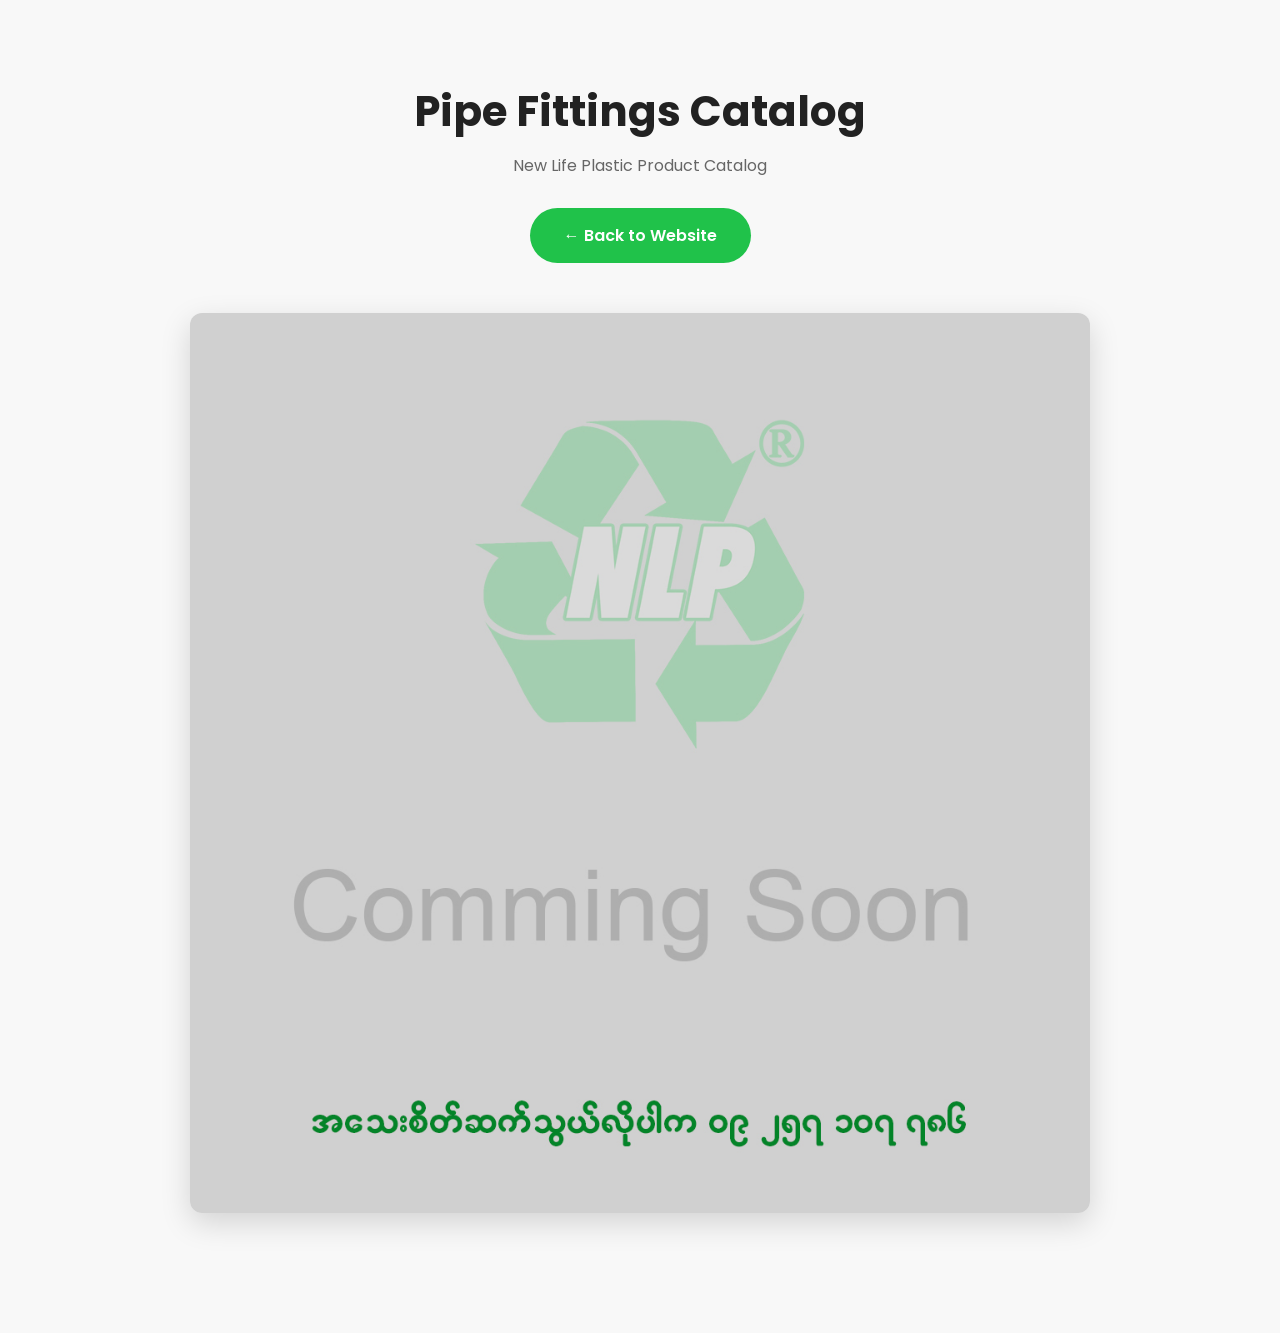
<file: catalog-fitting.html>
<!DOCTYPE html>
<html lang="en">

<head>

<meta charset="UTF-8">

<meta name="viewport" content="width=device-width, initial-scale=1.0">

<title>Pipe Fittings Catalog</title>

<link rel="stylesheet" href="style.css">

</head>

<body>

<section class="catalog-page">

<div class="container">

<h1>Pipe Fittings Catalog</h1>

<p>New Life Plastic Product Catalog</p>

<a href="index.html" class="btn btn-green">
← Back to Website
</a>

<div class="catalog-images">

<img src="Comming Soon.jpg" alt="Pipe Fittings Catalog">

</div>

</div>

</section>

</body>

</html>
</file>
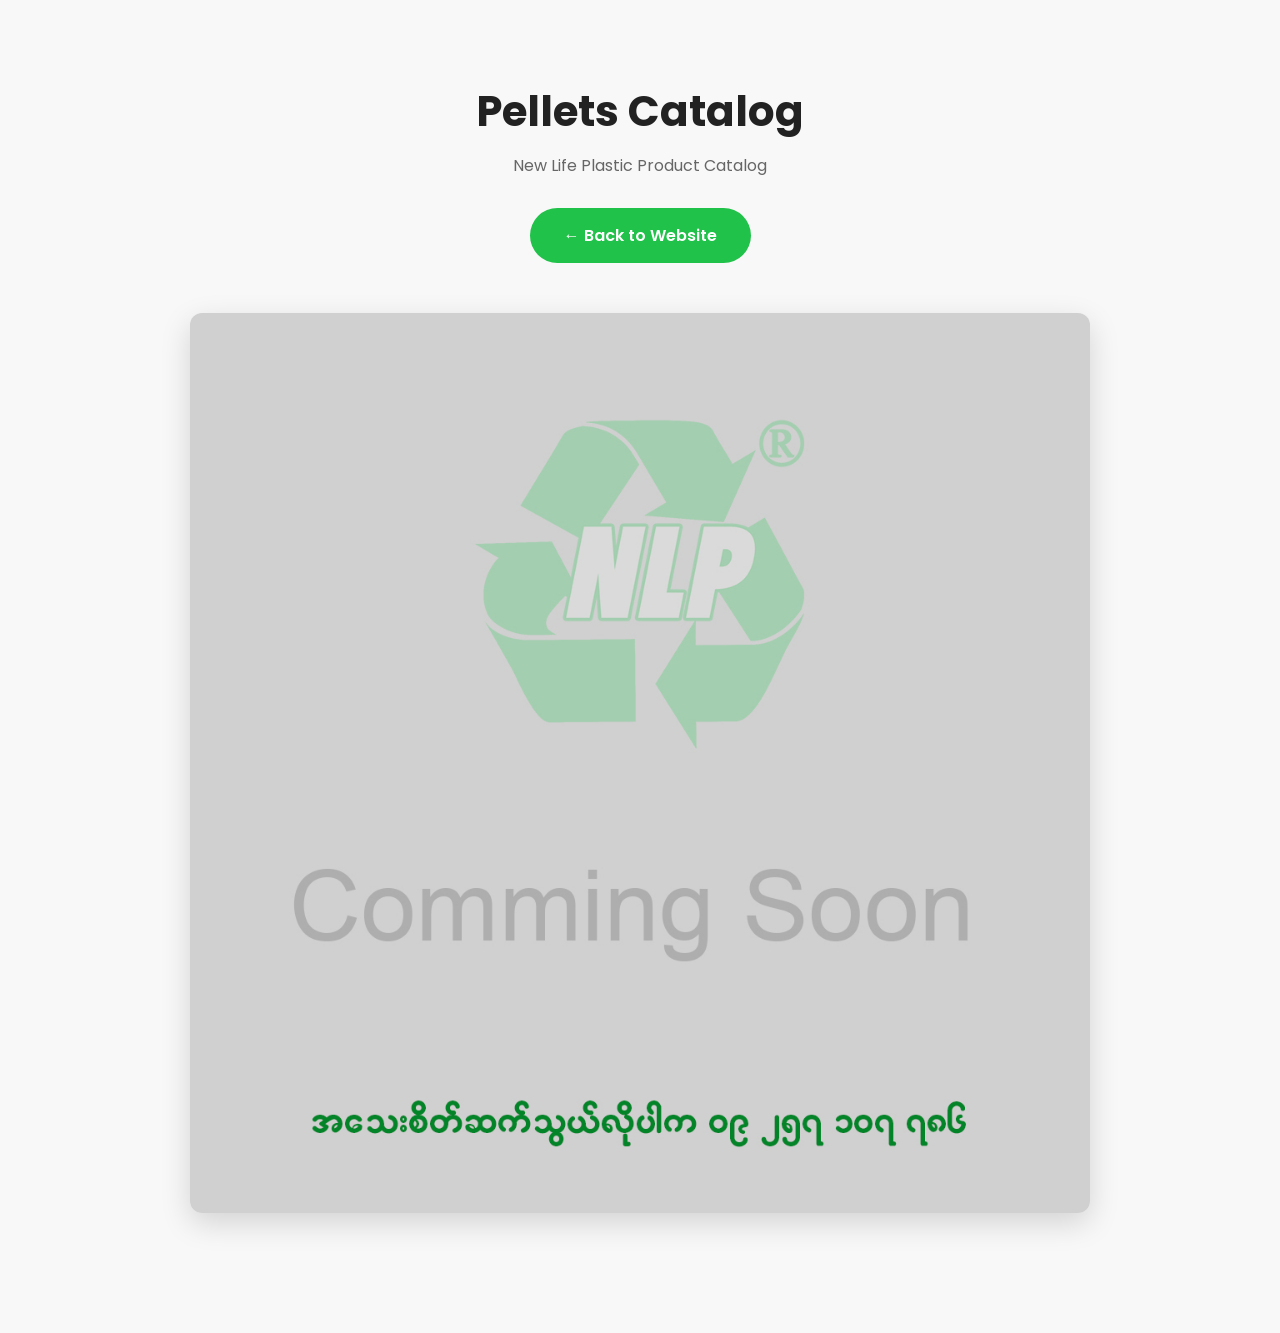
<file: catalog-pellets.html>
<!DOCTYPE html>
<html lang="en">

<head>

<meta charset="UTF-8">

<meta name="viewport" content="width=device-width, initial-scale=1.0">

<title>Pellets Catalog</title>

<link rel="stylesheet" href="style.css">

</head>

<body>

<section class="catalog-page">

<div class="container">

<h1>Pellets Catalog</h1>

<p>New Life Plastic Product Catalog</p>

<a href="index.html" class="btn btn-green">
← Back to Website
</a>

<div class="catalog-images">

<img src="Comming Soon.jpg" alt="Pipe Fittings Catalog">

</div>

</div>

</section>

</body>

</html>
</file>
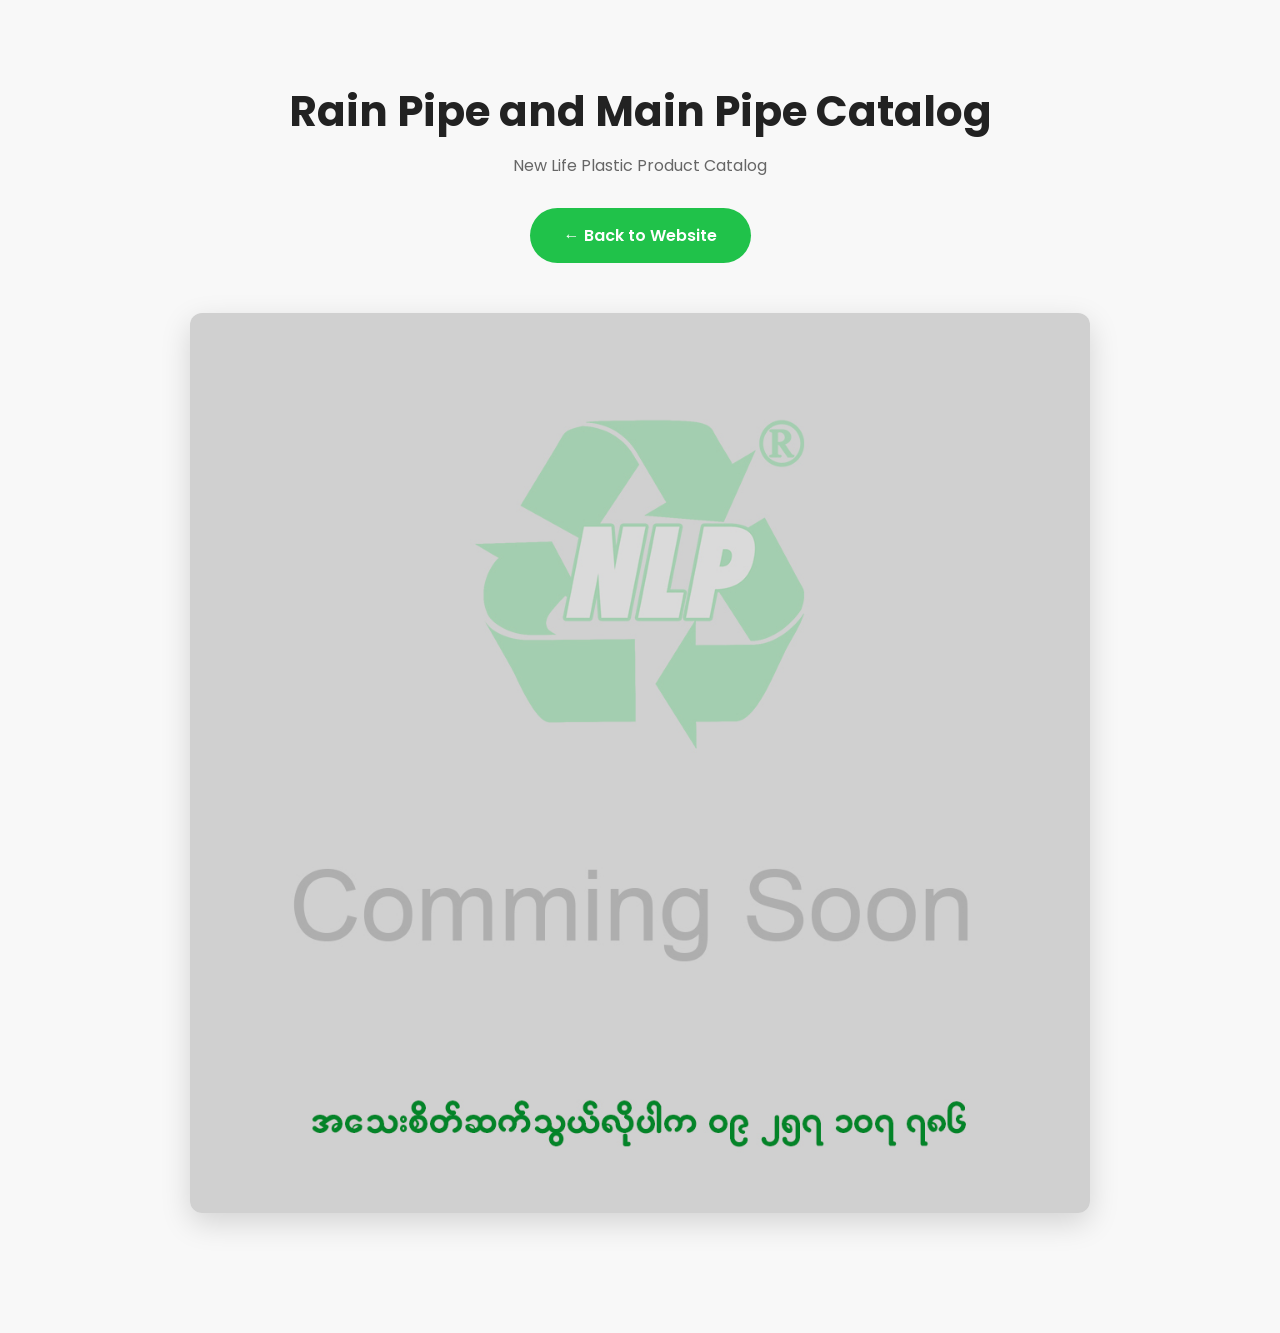
<file: catalog-rainpipe.html>
<!DOCTYPE html>
<html lang="en">

<head>

<meta charset="UTF-8">

<meta name="viewport" content="width=device-width, initial-scale=1.0">

<title>Rain Pipe Catalog</title>

<link rel="stylesheet" href="style.css">

</head>

<body>

<section class="catalog-page">

<div class="container">

<h1>Rain Pipe and Main Pipe Catalog</h1>

<p>New Life Plastic Product Catalog</p>

<a href="index.html" class="btn btn-green">
← Back to Website
</a>

<div class="catalog-images">

<img src="Comming Soon.jpg" alt="Pipe Fittings Catalog">

</div>

</div>

</section>

</body>

</html>
</file>
<file: style.css>
/*====================================================

New Life Plastic Company
Corporate Website

====================================================*/

@import url('https://fonts.googleapis.com/css2?family=Poppins:wght@300;400;500;600;700;800&display=swap');

/*====================================================

RESET

====================================================*/

*{
    margin:0;
    padding:0;
    box-sizing:border-box;
}

html{
    scroll-behavior:smooth;
}

body{

    font-family:'Poppins',sans-serif;

    background:#ffffff;

    color:#222;

    overflow-x:hidden;

}

img{

    width:100%;

    display:block;

}

a{

    text-decoration:none;

}

ul{

    list-style:none;

}

.container{

    width:90%;

    max-width:1200px;

    margin:auto;

}

/*====================================================

COLOR VARIABLES

====================================================*/

:root{

    --green:#20C24A;

    --green-dark:#16963a;

    --white:#ffffff;

    --black:#1f2937;

    --gray:#6b7280;

    --light:#f8fafc;

    --shadow:0 15px 40px rgba(0,0,0,.08);

}

/*====================================================

HEADER

====================================================*/

#header{

    position:fixed;

    top:0;

    left:0;

    width:100%;

    z-index:999;

    transition:.4s;

}

#header.active{

    background:rgba(255,255,255,.92);

    backdrop-filter:blur(16px);

    box-shadow:0 5px 30px rgba(0,0,0,.08);

}

/*====================================================

NAVBAR

====================================================*/

.navbar{

    height:85px;

    display:flex;

    align-items:center;

    justify-content:space-between;

}

.logo{

    display:flex;

    align-items:center;

    gap:12px;

}

.logo img{

    width:52px;

}

.logo span{

    font-size:22px;

    font-weight:700;

    color:white;

}

#header.active .logo span{

    color:var(--green);

}

.nav-menu{

    display:flex;

    gap:35px;

}

.nav-menu a{

    color:white;

    font-weight:500;

    transition:.3s;

}

#header.active .nav-menu a{

    color:var(--black);

}

.nav-menu a:hover{

    color:var(--green);

}

.nav-btn{

    background:var(--green);

    color:white;

    padding:13px 24px;

    border-radius:40px;

    font-weight:600;

    transition:.3s;

}

.nav-btn:hover{

    background:var(--green-dark);

}

#menu-toggle{

    display:none;

    color:white;

    font-size:28px;

    cursor:pointer;

}

#header.active #menu-toggle{

    color:var(--black);

}
/*=========================================
HERO
=========================================*/

.hero{
    position: relative;
    width: 100%;
    height: 100vh;
    overflow: hidden;
}

.slider{
    width:100%;
    height:100%;
    position:relative;
}

.slide{
    position:absolute;
    inset:0;
    opacity:0;
    transition:opacity .8s ease;
}

.slide.active{
    opacity:1;
    z-index:2;
}

.slide img{
    width:100%;
    height:100%;
    object-fit:cover;
    object-position:center center;
    display:block;
}

.overlay{
    position:absolute;
    inset:0;
    background:rgba(0,0,0,.45);
    z-index:1;
}
/*====================================================

HERO CONTENT

====================================================*/

.hero-content{
    position:absolute;
    top:50%;
    left:10%;
    transform:translateY(-50%);
    max-width:650px;
    color:#fff;
    z-index:10;
}

.hero-content h5{
    color:#7CFF9E;
    letter-spacing:4px;
    font-size:16px;
    margin-bottom:18px;
}

.hero-content h1{
    font-size:68px;
    line-height:1.08;
    margin-bottom:25px;
    font-weight:800;
}

.hero-content p{
    font-size:20px;
    line-height:1.8;
    max-width:620px;
    color:#f5f5f5;
}

/*====================================================

BUTTONS

====================================================*/

.hero-buttons{

    margin-top:35px;

    display:flex;

    gap:18px;

}

.btn{

    display:inline-block;

    padding:15px 34px;

    border-radius:50px;

    transition:.3s;

    font-weight:600;

}

.btn-green{

    background:var(--green);

    color:white;

}

.btn-green:hover{

    background:var(--green-dark);

    transform:translateY(-3px);

}

.btn-white{

    background:white;

    color:var(--black);

}

.btn-white:hover{

    transform:translateY(-3px);

}

/*=========================================
HERO SLIDER CONTROLS
=========================================*/

.prev,
.next{
    position:absolute;
    top:50%;
    transform:translateY(-50%);
    width:55px;
    height:55px;
    border:none;
    border-radius:50%;
    background:rgba(255,255,255,.18);
    backdrop-filter:blur(10px);
    color:#fff;
    font-size:20px;
    cursor:pointer;
    transition:.35s;
    z-index:20;
}

.prev:hover,
.next:hover{
    background:var(--green);
}

.prev{
    left:35px;
}

.next{
    right:35px;
}

/*=========================================
DOTS
=========================================*/

.dots{
    position:absolute;
    left:50%;
    bottom:45px;
    transform:translateX(-50%);
    display:flex;
    gap:14px;
    z-index:20;
}

.dot{
    width:14px;
    height:14px;
    border-radius:50%;
    border:2px solid white;
    cursor:pointer;
    transition:.3s;
}

.dot.active{
    background:var(--green);
    border-color:var(--green);
    transform:scale(1.2);
}

/*=========================================
SCROLL DOWN
=========================================*/

.scroll-down{

    position:absolute;

    bottom:40px;

    right:60px;

    color:white;

    display:flex;

    flex-direction:column;

    align-items:center;

    gap:8px;

    z-index:20;

    animation:float 2s infinite;

}

.scroll-down span{

    font-size:13px;

    letter-spacing:2px;

}

.scroll-down i{

    font-size:20px;

}

@keyframes float{

    0%{

        transform:translateY(0);

    }

    50%{

        transform:translateY(10px);

    }

    100%{

        transform:translateY(0);

    }

}

/*=========================================
COMPANY STATS
=========================================*/

.company-stats{

    background:white;

    margin-top:100px;

    position:relative;

    z-index:50;

}

.company-stats .container{

    display:grid;

    grid-template-columns:repeat(4,1fr);

    gap:25px;

}

.stat-box{

    background:white;

    border-radius:22px;

    padding:35px;

    text-align:center;

    box-shadow:var(--shadow);

    transition:.35s;

}

.stat-box:hover{

    transform:translateY(-8px);

}

.stat-box h2{

    font-size:42px;

    color:var(--green);

    margin-bottom:10px;

}

.stat-box p{

    color:var(--gray);

    font-size:15px;

}

/*=========================================
ABOUT
=========================================*/

.about-preview{

    padding:120px 0;

}

.about-grid{

    display:grid;

    grid-template-columns:1fr 1fr;

    gap:60px;

    align-items:center;

}

.about-image img{

    border-radius:28px;

    box-shadow:var(--shadow);

}

.section-tag{

    color:var(--green);

    font-weight:700;

    letter-spacing:2px;

}

.about-text h2{

    font-size:46px;

    margin:18px 0;

    color:var(--black);

}

.about-text p{

    color:var(--gray);

    line-height:1.9;

    margin-bottom:35px;

}

/*=========================================
FOOTER
=========================================*/

footer{

    background:#111827;

    color:white;

    text-align:center;

    padding:70px 20px;

}

.footer-logo{

    width:90px;

    margin:auto;

    margin-bottom:20px;

}

footer h3{

    font-size:30px;

    margin-bottom:10px;

}

footer p{

    color:#cbd5e1;

    margin-bottom:18px;

}

footer small{

    color:#94a3b8;

}

/*=========================================
RESPONSIVE
=========================================*/

@media(max-width:991px){

.hero-content h1{

    font-size:48px;

}

.about-grid{

    grid-template-columns:1fr;

}

.company-stats .container{

    grid-template-columns:repeat(2,1fr);

}

.nav-menu{

    display:none;

}

.nav-btn{

    display:none;

}

#menu-toggle{

    display:block;

}

}

@media(max-width:768px){

.hero-content{

    left:25px;

    right:25px;

}

.hero-content h1{

    font-size:38px;

}

.hero-content p{

    font-size:16px;

}

.hero-buttons{

    flex-direction:column;

}

.hero-buttons .btn{

    width:100%;

    text-align:center;

}

.company-stats .container{

    grid-template-columns:1fr;

}

.prev,
.next{

    display:none;

}

.scroll-down{

    display:none;

}

.about-text h2{

    font-size:34px;

}

}

@media(max-width:480px){

.logo span{

    display:none;

}

.hero-content h5{

    font-size:13px;

}

.hero-content h1{

    font-size:30px;

}

.about-preview{

    padding:80px 0;

}

.stat-box{

    padding:28px;

}

}

/*=========================================
PRODUCTS SECTION
=========================================*/

.products{
    padding:100px 0;
    background:#f8fafc;
}

.section-title{
    text-align:center;
    margin-bottom:60px;
}

.section-title span{
    display:inline-block;
    color:#22c55e;
    font-size:14px;
    font-weight:700;
    letter-spacing:2px;
    text-transform:uppercase;
    margin-bottom:10px;
}

.section-title h2{
    font-size:42px;
    color:#1f2937;
    margin-bottom:15px;
    font-weight:700;
}

.section-title p{
    max-width:700px;
    margin:auto;
    color:#6b7280;
    line-height:1.8;
}

.products-grid{
    display:grid;
    grid-template-columns:repeat(auto-fit,minmax(340px,1fr));
    gap:35px;
}

/*=========================================
PRODUCT CARD
=========================================*/

.product-card{
    background:#fff;
    border-radius:20px;
    overflow:hidden;
    box-shadow:0 10px 30px rgba(0,0,0,.08);
    transition:.4s ease;
}

.product-card:hover{
    transform:translateY(-12px);
    box-shadow:0 20px 45px rgba(0,0,0,.12);
}

/*=========================================
IMAGE
=========================================*/

.product-image{
    height:260px;
    overflow:hidden;
}

.product-image img{
    width:100%;
    height:100%;
    object-fit:cover;
    transition:.6s;
}

.product-card:hover .product-image img{
    transform:scale(1.08);
}

/*=========================================
CONTENT
=========================================*/

.product-content{
    padding:30px;
}

.product-content h3{
    font-size:28px;
    color:#1f2937;
    margin-bottom:15px;
}

.product-content p{
    color:#6b7280;
    line-height:1.8;
    margin-bottom:20px;
}

.product-content ul{
    margin-bottom:25px;
}

.product-content ul li{
    list-style:none;
    padding:10px 0;
    border-bottom:1px solid #eeeeee;
    color:#374151;
    font-weight:500;
}

.product-content ul li:last-child{
    border-bottom:none;
}

.product-content ul li::before{
    content:"✓";
    color:#22c55e;
    font-weight:bold;
    margin-right:10px;
}

/*=========================================
BUTTON
=========================================*/

.product-btn{
    display:inline-block;
    background:#22c55e;
    color:#fff;
    padding:14px 28px;
    border-radius:40px;
    font-weight:600;
    transition:.35s;
}

.product-btn:hover{
    background:#16963a;
    transform:translateY(-3px);
}

/*=========================================
RESPONSIVE
=========================================*/

@media(max-width:991px){

.section-title h2{
    font-size:34px;
}

.products-grid{
    grid-template-columns:repeat(2,1fr);
}

}

@media(max-width:768px){

.products{
    padding:80px 0;
}

.products-grid{
    grid-template-columns:1fr;
}

.product-image{
    height:220px;
}

.section-title h2{
    font-size:28px;
}

}

@media(max-width:480px){

.product-content{
    padding:22px;
}

.product-content h3{
    font-size:24px;
}

.section-title p{
    font-size:15px;
}

}

/*=========================================
VISION & MISSION
=========================================*/

.vision-mission{

    padding:100px 0;

    background:#ffffff;

}

.vm-grid{

    display:grid;

    grid-template-columns:repeat(2,1fr);

    gap:40px;

    margin-top:60px;

}

.vm-card{

    background:#fff;

    border-radius:20px;

    padding:50px 40px;

    text-align:center;

    box-shadow:0 10px 30px rgba(0,0,0,.08);

    transition:.4s;

    border-top:5px solid #22c55e;

}

.vm-card:hover{

    transform:translateY(-10px);

    box-shadow:0 20px 45px rgba(0,0,0,.12);

}

.vm-icon{

    width:90px;

    height:90px;

    margin:auto;

    margin-bottom:25px;

    background:#22c55e;

    border-radius:50%;

    display:flex;

    justify-content:center;

    align-items:center;

}

.vm-icon i{

    color:#fff;

    font-size:38px;

}

.vm-card h3{

    font-size:30px;

    margin-bottom:20px;

    color:#1f2937;

}

.vm-card p{

    color:#6b7280;

    line-height:1.9;

    font-size:17px;

}

/* Responsive */

@media(max-width:768px){

.vm-grid{

grid-template-columns:1fr;

}

.vm-card{

padding:40px 25px;

}

}

/*=========================================
MANUFACTURING PROCESS
=========================================*/

.process{

    padding:100px 0;

    background:#ffffff;

}

.process-grid{

    display:grid;

    grid-template-columns:repeat(3,1fr);

    gap:30px;

    margin-top:60px;

}

.process-card{

    position:relative;

    background:#fff;

    border-radius:20px;

    padding:40px 30px;

    text-align:center;

    box-shadow:0 10px 30px rgba(0,0,0,.08);

    transition:.4s;

    overflow:hidden;

}

.process-card:hover{

    transform:translateY(-12px);

    box-shadow:0 20px 45px rgba(0,0,0,.12);

}

.process-card::before{

    content:"";

    position:absolute;

    left:0;

    top:0;

    width:100%;

    height:5px;

    background:#22c55e;

}

.number{

    position:absolute;

    top:18px;

    right:20px;

    font-size:38px;

    font-weight:800;

    color:#e5e7eb;

}

.process-card i{

    font-size:58px;

    color:#22c55e;

    margin-bottom:25px;

}

.process-card h3{

    font-size:24px;

    color:#1f2937;

    margin-bottom:15px;

}

.process-card p{

    color:#6b7280;

    line-height:1.8;

}

/*=========================
Responsive
=========================*/

@media(max-width:991px){

.process-grid{

grid-template-columns:repeat(2,1fr);

}

}

@media(max-width:768px){

.process{

padding:80px 0;

}

.process-grid{

grid-template-columns:1fr;

}

}

/*=========================================
WHY CHOOSE US
=========================================*/

.why-choose{

    padding:100px 0;

    background:#f8fafc;

}

.why-grid{

    display:grid;

    grid-template-columns:repeat(4,1fr);

    gap:30px;

    margin-top:60px;

}

.why-card{

    background:#fff;

    border-radius:20px;

    padding:40px 30px;

    text-align:center;

    transition:.4s;

    box-shadow:0 10px 30px rgba(0,0,0,.08);

}

.why-card:hover{

    transform:translateY(-10px);

    box-shadow:0 20px 40px rgba(0,0,0,.12);

}

.why-icon{

    width:90px;

    height:90px;

    margin:auto;

    margin-bottom:25px;

    background:#22c55e;

    border-radius:50%;

    display:flex;

    align-items:center;

    justify-content:center;

    transition:.4s;

}

.why-card:hover .why-icon{

    transform:rotateY(180deg);

}

.why-icon i{

    font-size:36px;

    color:#fff;

}

.why-card h3{

    font-size:24px;

    color:#1f2937;

    margin-bottom:15px;

}

.why-card p{

    color:#6b7280;

    line-height:1.8;

}

/* Responsive */

@media(max-width:991px){

.why-grid{

grid-template-columns:repeat(2,1fr);

}

}

@media(max-width:768px){

.why-choose{

padding:80px 0;

}

.why-grid{

grid-template-columns:1fr;

}

}

/* Desktop */
.slide{
    background-size: cover;
    background-position: center;
}

/* Mobile */
@media (max-width:768px){

.slide{
    background-size: cover;
}

/* Factory */
.slide:nth-child(1){
    background-position: center center;
}

/* NLP */
.slide:nth-child(2){
    background-position: 70% center;
}

/* Aung Ta Khon */
.slide:nth-child(3){
    background-position: 80% center;
}

}
/*====================================================
MOBILE HERO
====================================================*/

@media(max-width:768px){

.hero{

    height:100vh;

}

.slide img{

    width:100%;

    height:100%;

    object-fit:cover;

    object-position:center center;

}

.hero-content{

    left:24px;

    right:24px;

    max-width:100%;

}

.hero-content h5{

    font-size:15px;

    letter-spacing:3px;

}

.hero-content h1{

    font-size:46px;

    line-height:1.05;

}

.hero-content p{

    font-size:18px;

    line-height:1.7;

}

.hero-buttons{

    flex-direction:column;

    gap:16px;

}

.btn{

    width:100%;

    text-align:center;

}

.prev,
.next,
.dots,
.scroll-down{

    display:none;

}

}

/*=========================================
BECOME OUR DEALER
=========================================*/

.dealer-section{

    background:#22c55e;

    color:#fff;

    padding:100px 20px;

    text-align:center;

}

.dealer-content{

    max-width:750px;

    margin:auto;

}

.dealer-content h5{

    font-size:14px;

    letter-spacing:3px;

    margin-bottom:15px;

    color:#d9ffe5;

}

.dealer-content h2{

    font-size:56px;

    margin-bottom:25px;

    font-weight:700;

}

.dealer-content p{

    font-size:19px;

    line-height:1.8;

    max-width:700px;

    margin:auto;

    opacity:.95;

}

.dealer-btn{

    display:inline-block;

    margin-top:40px;

    padding:16px 42px;

    background:#fff;

    color:#22c55e;

    border-radius:50px;

    font-weight:700;

    transition:.35s;

}

.dealer-btn:hover{

    transform:translateY(-4px);

}

.dealer-info{

    max-width:700px;

    margin:70px auto 0;

    display:flex;

    flex-direction:column;

    gap:25px;

}

.info-item{

    display:flex;

    justify-content:center;

    align-items:flex-start;

    gap:18px;

    font-size:18px;

    line-height:1.8;

}

.info-item i{

    font-size:22px;

    margin-top:5px;

}

.social-links{

    margin-top:45px;

    display:flex;

    justify-content:center;

    gap:18px;

}

.social-links a{

    width:55px;

    height:55px;

    border-radius:50%;

    background:rgba(255,255,255,.15);

    display:flex;

    align-items:center;

    justify-content:center;

    color:#fff;

    font-size:22px;

    transition:.3s;

}

.social-links a:hover{

    background:#fff;

    color:#22c55e;

    transform:translateY(-5px);

}

/*=========================================
Responsive
=========================================*/

@media(max-width:768px){

    .dealer-content h2{

        font-size:38px;

    }

    .dealer-content p{

        font-size:16px;

    }

    .info-item{

        flex-direction:column;

        align-items:center;

        text-align:center;

        gap:8px;

    }

}

/*=========================================
CATALOG PAGE
=========================================*/

.catalog-page{

padding:80px 20px;

background:#f8f8f8;

}

.catalog-page h1{

text-align:center;

font-size:42px;

margin-bottom:10px;

}

.catalog-page p{

text-align:center;

margin-bottom:30px;

color:#666;

}

.catalog-page .btn{

display:table;

margin:0 auto 50px;

}

.catalog-images{

max-width:900px;

margin:auto;

}

.catalog-images img{

width:100%;

display:block;

margin-bottom:40px;

border-radius:12px;

box-shadow:0 10px 30px rgba(0,0,0,.15);

}
</file>
